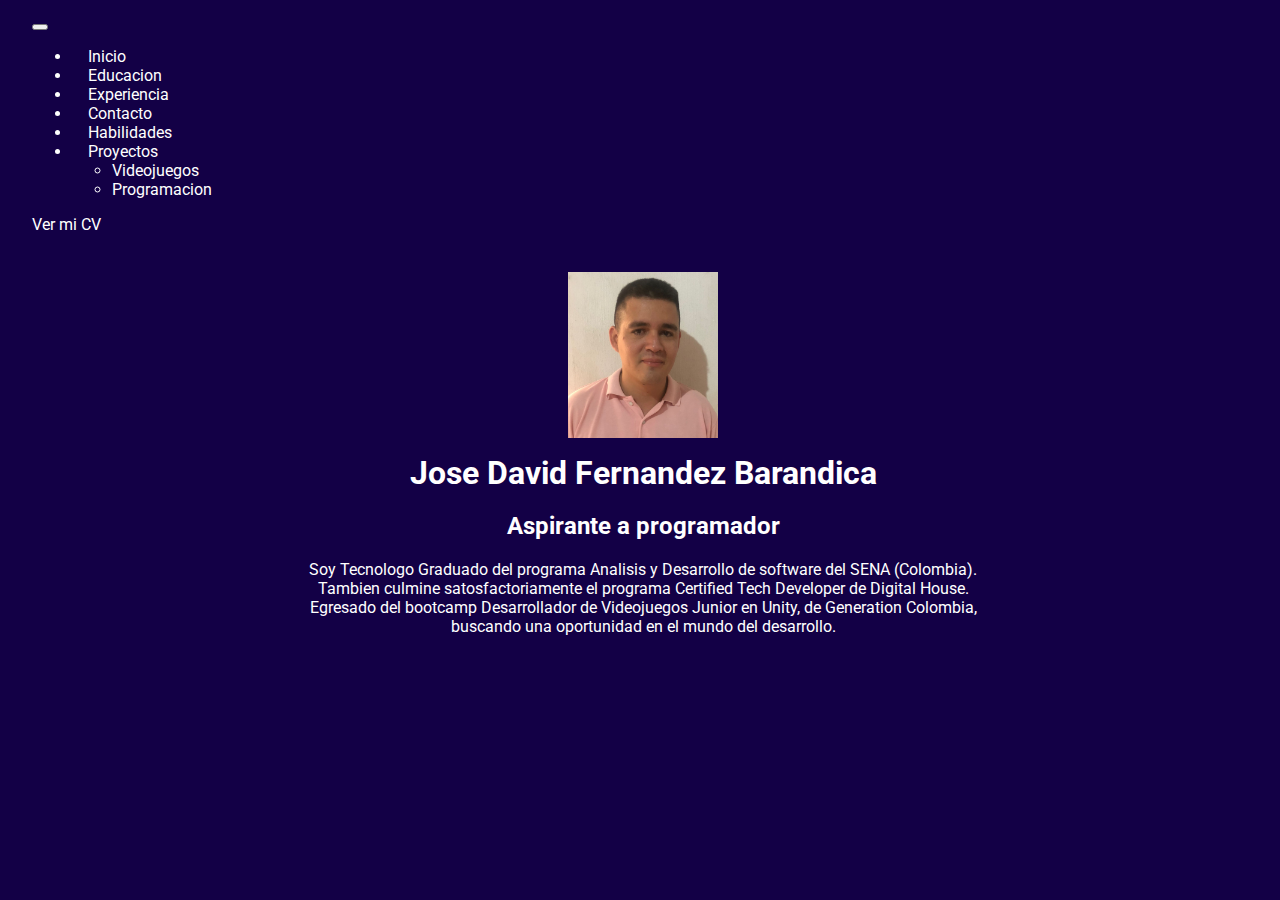
<file: index.html>
<!DOCTYPE html>
<html lang="en">

<head>
    <meta charset="UTF-8">
    <meta name="viewport" content="width=device-width, initial-scale=1.0">
    <title>Portafolio Jose David Fernandez Barandica</title>
    <link href="https://cdn.jsdelivr.net/npm/bootstrap@5.3.2/dist/css/bootstrap.min.css" rel="stylesheet"
        integrity="sha384-T3c6CoIi6uLrA9TneNEoa7RxnatzjcDSCmG1MXxSR1GAsXEV/Dwwykc2MPK8M2HN" crossorigin="anonymous">
    <link rel="stylesheet" href="./styles.css">
    <link href='https://fonts.googleapis.com/css?family=Roboto' rel='stylesheet'>
    <script src="https://code.jquery.com/jquery-3.6.0.min.js" crossorigin="anonymous"></script>
    <script src="https://cdn.jsdelivr.net/npm/bootstrap@5.3.2/dist/js/bootstrap.bundle.min.js"
        crossorigin="anonymous"></script>

</head>

<body>
    <nav class="navbar navbar-expand-lg bg-body-tertiary" >
        <div class="container-fluid">
            <button class="navbar-toggler" type="button" data-bs-toggle="collapse" data-bs-target="#navbarNavDropdown"
                aria-controls="navbarNavDropdown" aria-expanded="false" aria-label="Toggle navigation">
                <span class="navbar-toggler-icon"></span>
            </button>
            <div class="collapse navbar-collapse" id="navbarNavDropdown">
                <ul class="navbar-nav">
                    <li class="nav-item">
                        <a class="nav-link" aria-current="page" href="./index.html">Inicio</a>
                    </li>
                    <li class="nav-item">
                        <a class="nav-link" href="./education.html">Educacion</a>
                    </li>
                    <li class="nav-item">
                        <a class="nav-link" href="./experience.html">Experiencia</a>
                    </li>
                    <li class="nav-item">
                        <a class="nav-link" href="./contactInfo.html">Contacto</a>
                    </li>
                    <li class="nav-item">
                        <a class="nav-link" href="./skills.html">Habilidades</a>
                    </li>
                    <li class="nav-item dropdown">
                        <a class="nav-link dropdown-toggle" href="#" role="button" data-bs-toggle="dropdown"
                            aria-expanded="false">
                            Proyectos
                        </a>
                        <ul class="dropdown-menu">
                            <li><a class="dropdown-item" href="./projectsVideogames.html">Videojuegos</a></li>
                            <li><a class="dropdown-item" href="./projectsProgramming.html">Programacion</a></li>
                        </ul>
                    </li>
                </ul>
            </div>
            <div class="d-flex justify-content-end align-items-center">
                <a class="btn btn-outline-light" href="https://docs.google.com/document/d/1b0Dbd-Ls3cA85gaQow1w9arOpXp-wuMpSsUQcBNPhm0/edit?usp=sharing" target="_blank">Ver mi CV</a>
            </div>
        </div>
    </nav>

    <div class="index-content">
    <img src="./files/David PErfil.jpeg" alt="foto de perfil" class="foto">
    <h1> Jose David Fernandez Barandica</h1>

    <h2>Aspirante a programador</h2>
    <p>
        Soy Tecnologo Graduado del programa Analisis y Desarrollo de software del SENA (Colombia). <br>
        Tambien culmine satosfactoriamente el programa Certified Tech Developer de Digital House. <br>
        Egresado del bootcamp Desarrollador de Videojuegos Junior en Unity, de Generation Colombia,<br>
        buscando una oportunidad en el mundo del desarrollo. <br>
    </p>
</div>
</body>

</html>
</file>
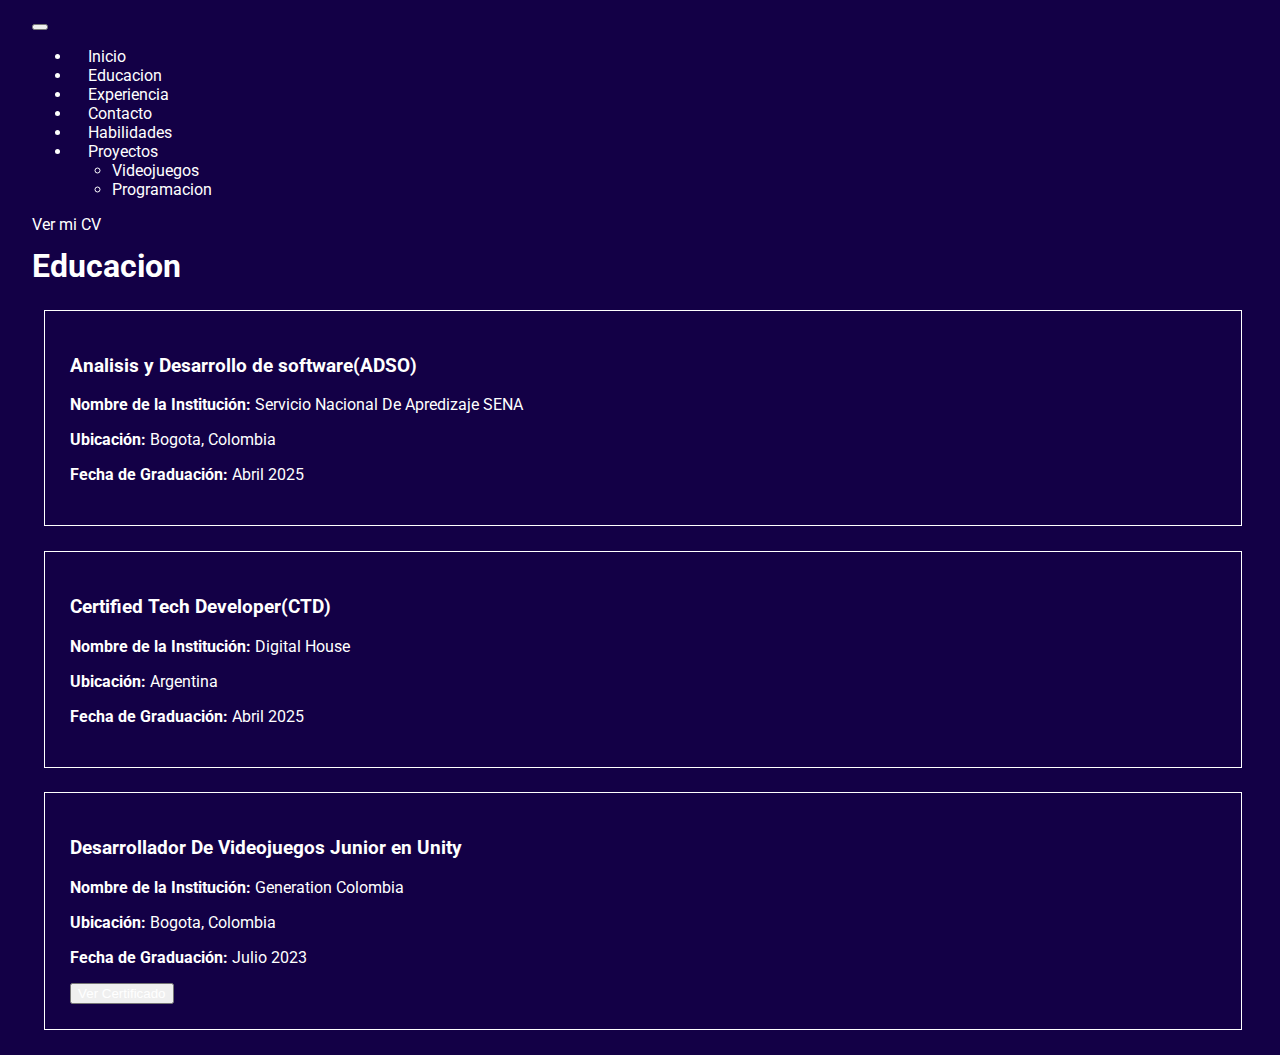
<file: education.html>
<!DOCTYPE html>
<html lang="en">

<head>
    <meta charset="UTF-8">
    <meta name="viewport" content="width=device-width, initial-scale=1.0">
    <title>Educacion - Portafolio Jose David Fernandez Barandica</title>
    <link href="https://cdn.jsdelivr.net/npm/bootstrap@5.3.2/dist/css/bootstrap.min.css" rel="stylesheet"
        integrity="sha384-T3c6CoIi6uLrA9TneNEoa7RxnatzjcDSCmG1MXxSR1GAsXEV/Dwwykc2MPK8M2HN" crossorigin="anonymous">
    <link rel="stylesheet" href="./styles.css">
    <link href='https://fonts.googleapis.com/css?family=Roboto' rel='stylesheet'>
    <script src="https://code.jquery.com/jquery-3.6.0.min.js" crossorigin="anonymous"></script>
    <script src="https://cdn.jsdelivr.net/npm/bootstrap@5.3.2/dist/js/bootstrap.bundle.min.js"
        crossorigin="anonymous"></script>
</head>

<body>
    <nav class="navbar navbar-expand-lg bg-body-tertiary">
        <div class="container-fluid">
            <button class="navbar-toggler" type="button" data-bs-toggle="collapse" data-bs-target="#navbarNavDropdown"
                aria-controls="navbarNavDropdown" aria-expanded="false" aria-label="Toggle navigation">
                <span class="navbar-toggler-icon"></span>
            </button>
            <div class="collapse navbar-collapse" id="navbarNavDropdown">
                <ul class="navbar-nav">
                    <li class="nav-item">
                        <a class="nav-link" aria-current="page" href="./index.html">Inicio</a>
                    </li>
                    <li class="nav-item">
                        <a class="nav-link" href="./education.html">Educacion</a>
                    </li>
                    <li class="nav-item">
                        <a class="nav-link" href="./experience.html">Experiencia</a>
                    </li>
                    <li class="nav-item">
                        <a class="nav-link" href="./contactInfo.html">Contacto</a>
                    </li>
                    <li class="nav-item">
                        <a class="nav-link" href="./skills.html">Habilidades</a>
                    </li>
                    <li class="nav-item dropdown">
                        <a class="nav-link dropdown-toggle" href="#" role="button" data-bs-toggle="dropdown"
                            aria-expanded="false">
                            Proyectos
                        </a>
                        <ul class="dropdown-menu">
                            <li><a class="dropdown-item" href="./projectsVideogames.html">Videojuegos</a></li>
                            <li><a class="dropdown-item" href="./projectsProgramming.html">Programacion</a></li>
                        </ul>
                    </li>
                </ul>
            </div>
            <div class="d-flex justify-content-end align-items-center">
                <a class="btn btn-outline-light" href="https://docs.google.com/document/d/1b0Dbd-Ls3cA85gaQow1w9arOpXp-wuMpSsUQcBNPhm0/edit?usp=sharing" target="_blank">Ver mi CV</a>
        </div>
    </nav>
    
    <h1>Educacion</h1>
    <div class="education">
    <div class="education-entry">
        <h3>Analisis y Desarrollo de software(ADSO)</h3>
        <p><strong>Nombre de la Institución:</strong> Servicio Nacional De Apredizaje SENA</p>
        <p><strong>Ubicación:</strong> Bogota, Colombia</p>
        <p><strong>Fecha de Graduación:</strong> Abril 2025</p>
    </div>

    <div class="education-entry">
        <h3>Certified Tech Developer(CTD)</h3>
        <p><strong>Nombre de la Institución:</strong> Digital House</p>
        <p><strong>Ubicación:</strong> Argentina</p>
        <p><strong>Fecha de Graduación:</strong> Abril 2025</p>
    </div>

    <div class="education-entry">
        <h3>Desarrollador De Videojuegos Junior en Unity</h3>
        <p><strong>Nombre de la Institución:</strong> Generation Colombia</p>
        <p><strong>Ubicación:</strong> Bogota, Colombia</p>
        <p><strong>Fecha de Graduación:</strong> Julio 2023</p><button type="button" class="btn btn-outline-light"> <a href="./files/JOSE DAVID FERNANDEZ BARANDICA.pdf" target="_blank">Ver
            Certificado</a></button>
    </div>
</div>


</body>

</html>
</file>
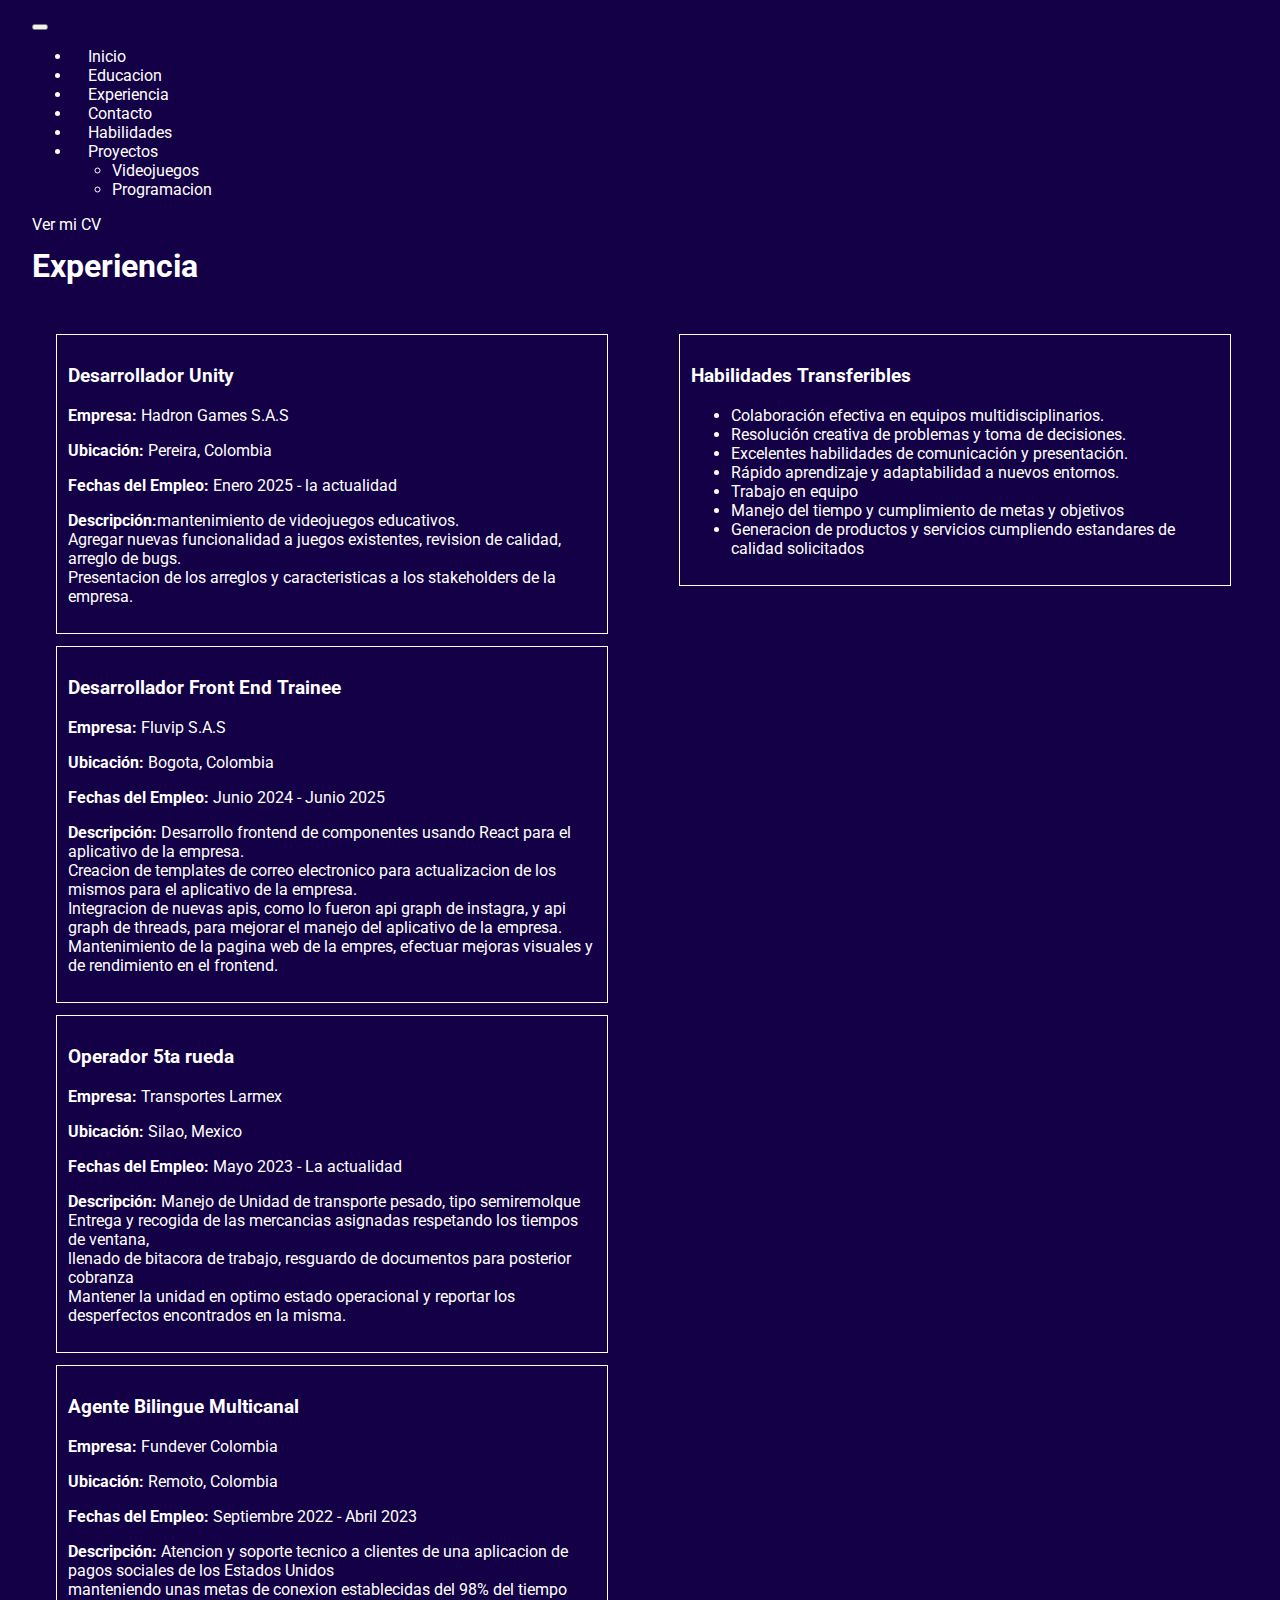
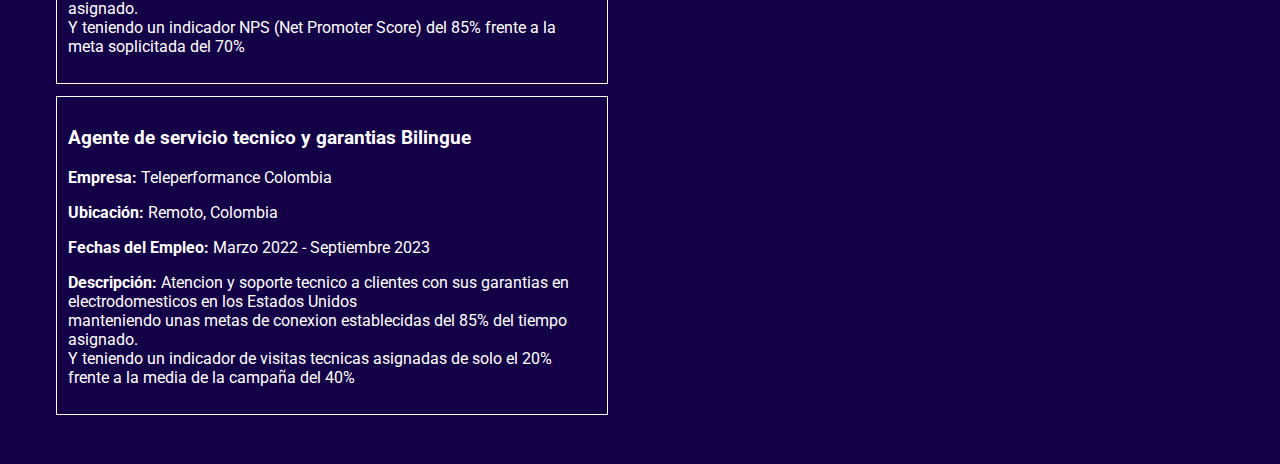
<file: experience.html>
<!DOCTYPE html>
<html lang="en">

<head>
    <meta charset="UTF-8">
    <meta name="viewport" content="width=device-width, initial-scale=1.0">
    <title>Experiencia - Portafolio Jose David Fernandez Barandica</title>
    <link href="https://cdn.jsdelivr.net/npm/bootstrap@5.3.2/dist/css/bootstrap.min.css" rel="stylesheet"
        integrity="sha384-T3c6CoIi6uLrA9TneNEoa7RxnatzjcDSCmG1MXxSR1GAsXEV/Dwwykc2MPK8M2HN" crossorigin="anonymous">
    <link rel="stylesheet" href="./styles.css">
    <link href='https://fonts.googleapis.com/css?family=Roboto' rel='stylesheet'>
    <script src="https://code.jquery.com/jquery-3.6.0.min.js" crossorigin="anonymous"></script>
    <script src="https://cdn.jsdelivr.net/npm/bootstrap@5.3.2/dist/js/bootstrap.bundle.min.js"
        crossorigin="anonymous"></script>
</head>

<body>
    <nav class="navbar navbar-expand-lg bg-body-tertiary">
        <div class="container-fluid">
            <button class="navbar-toggler" type="button" data-bs-toggle="collapse" data-bs-target="#navbarNavDropdown"
                aria-controls="navbarNavDropdown" aria-expanded="false" aria-label="Toggle navigation">
                <span class="navbar-toggler-icon"></span>
            </button>
            <div class="collapse navbar-collapse" id="navbarNavDropdown">
                <ul class="navbar-nav">
                    <li class="nav-item">
                        <a class="nav-link" aria-current="page" href="./index.html">Inicio</a>
                    </li>
                    <li class="nav-item">
                        <a class="nav-link" href="./education.html">Educacion</a>
                    </li>
                    <li class="nav-item">
                        <a class="nav-link" href="./experience.html">Experiencia</a>
                    </li>
                    <li class="nav-item">
                        <a class="nav-link" href="./contactInfo.html">Contacto</a>
                    </li>
                    <li class="nav-item">
                        <a class="nav-link" href="./skills.html">Habilidades</a>
                    </li>
                    <li class="nav-item dropdown">
                        <a class="nav-link dropdown-toggle" href="#" role="button" data-bs-toggle="dropdown"
                            aria-expanded="false">
                            Proyectos
                        </a>
                        <ul class="dropdown-menu">
                            <li><a class="dropdown-item" href="./projectsVideogames.html">Videojuegos</a></li>
                            <li><a class="dropdown-item" href="./projectsProgramming.html">Programacion</a></li>
                        </ul>
                    </li>
                </ul>
            </div>
            <div class="d-flex justify-content-end align-items-center">
                <a class="btn btn-outline-light" href="https://docs.google.com/document/d/1b0Dbd-Ls3cA85gaQow1w9arOpXp-wuMpSsUQcBNPhm0/edit?usp=sharing" target="_blank">Ver mi CV</a>
        </div>
    </nav>
    <div class="experience-title">
    <h1>Experiencia</h1>
</div>
<div class="container">
    <div class="experience">
        <div class="experience-entry">
            <h3>Desarrollador Unity</h3>
            <p><strong>Empresa:</strong> Hadron Games S.A.S</p>
            <p><strong>Ubicación:</strong> Pereira, Colombia</p>
            <p><strong>Fechas del Empleo:</strong> Enero 2025 - la actualidad</p>
            <p><strong>Descripción:</strong>mantenimiento de videojuegos educativos. <br>
                Agregar nuevas funcionalidad a juegos existentes, revision de calidad, arreglo de bugs.<br> 
                Presentacion de los arreglos y caracteristicas a los stakeholders de la empresa. <br>
        </div>

        <div class="experience-entry">
            <h3>Desarrollador Front End Trainee</h3>
            <p><strong>Empresa:</strong> Fluvip S.A.S</p>
            <p><strong>Ubicación:</strong> Bogota, Colombia</p>
            <p><strong>Fechas del Empleo:</strong> Junio 2024 - Junio 2025</p>
            <p><strong>Descripción:</strong> Desarrollo frontend de componentes usando React para el aplicativo de la empresa. <br>
                Creacion de templates de correo electronico para actualizacion de los mismos para el aplicativo de la empresa.<br> 
                Integracion de nuevas apis, como lo fueron api graph de instagra, y api graph de threads, para mejorar el manejo del aplicativo de la empresa. <br>
                Mantenimiento de la pagina web de la empres, efectuar mejoras visuales y de rendimiento en el frontend.</p>
        </div>

    <div class="experience-entry">
        <h3>Operador 5ta rueda</h3>
        <p><strong>Empresa:</strong> Transportes Larmex</p>
        <p><strong>Ubicación:</strong> Silao, Mexico</p>
        <p><strong>Fechas del Empleo:</strong> Mayo 2023 - La actualidad</p>
        <p><strong>Descripción:</strong> Manejo de Unidad de transporte pesado, tipo semiremolque <br>
            Entrega y recogida de las mercancias asignadas respetando los tiempos de ventana,<br> llenado de bitacora de
            trabajo, resguardo de documentos para posterior cobranza<br>
            Mantener la unidad en optimo estado operacional y reportar los desperfectos encontrados en la misma.</p>
    </div>

    <div class="experience-entry">
        <h3>Agente Bilingue Multicanal</h3>
        <p><strong>Empresa:</strong> Fundever Colombia</p>
        <p><strong>Ubicación:</strong> Remoto, Colombia</p>
        <p><strong>Fechas del Empleo:</strong> Septiembre 2022 - Abril 2023</p>
        <p><strong>Descripción:</strong> Atencion y soporte tecnico a clientes de una aplicacion de pagos sociales de
            los Estados Unidos <br>
            manteniendo unas metas de conexion establecidas del 98% del tiempo asignado.<br>
            Y teniendo un indicador NPS (Net Promoter Score) del 85% frente a la meta soplicitada del 70%</p>
    </div>

    <div class="experience-entry">
        <h3>Agente de servicio tecnico y garantias Bilingue</h3>
        <p><strong>Empresa:</strong> Teleperformance Colombia</p>
        <p><strong>Ubicación:</strong> Remoto, Colombia</p>
        <p><strong>Fechas del Empleo:</strong> Marzo 2022 - Septiembre 2023</p>
        <p><strong>Descripción:</strong> Atencion y soporte tecnico a clientes con sus garantias en electrodomesticos en
            los Estados Unidos <br>
            manteniendo unas metas de conexion establecidas del 85% del tiempo asignado.<br>
            Y teniendo un indicador de visitas tecnicas asignadas de solo el 20% frente a la media de la campaña del 40%
        </p>
    </div>
    </div>
<div class="skills">
    <div class="experience-entry">
        <h3>Habilidades Transferibles</h3>
        <ul>
            <li>Colaboración efectiva en equipos multidisciplinarios.</li>
            <li>Resolución creativa de problemas y toma de decisiones.</li>
            <li>Excelentes habilidades de comunicación y presentación.</li>
            <li>Rápido aprendizaje y adaptabilidad a nuevos entornos.</li>
            <li>Trabajo en equipo</li>
            <li>Manejo del tiempo y cumplimiento de metas y objetivos </li>
            <li>Generacion de productos y servicios cumpliendo estandares de calidad solicitados</li>
        </ul>
    </div>
</div>
</div>
</body>

</html>
</file>
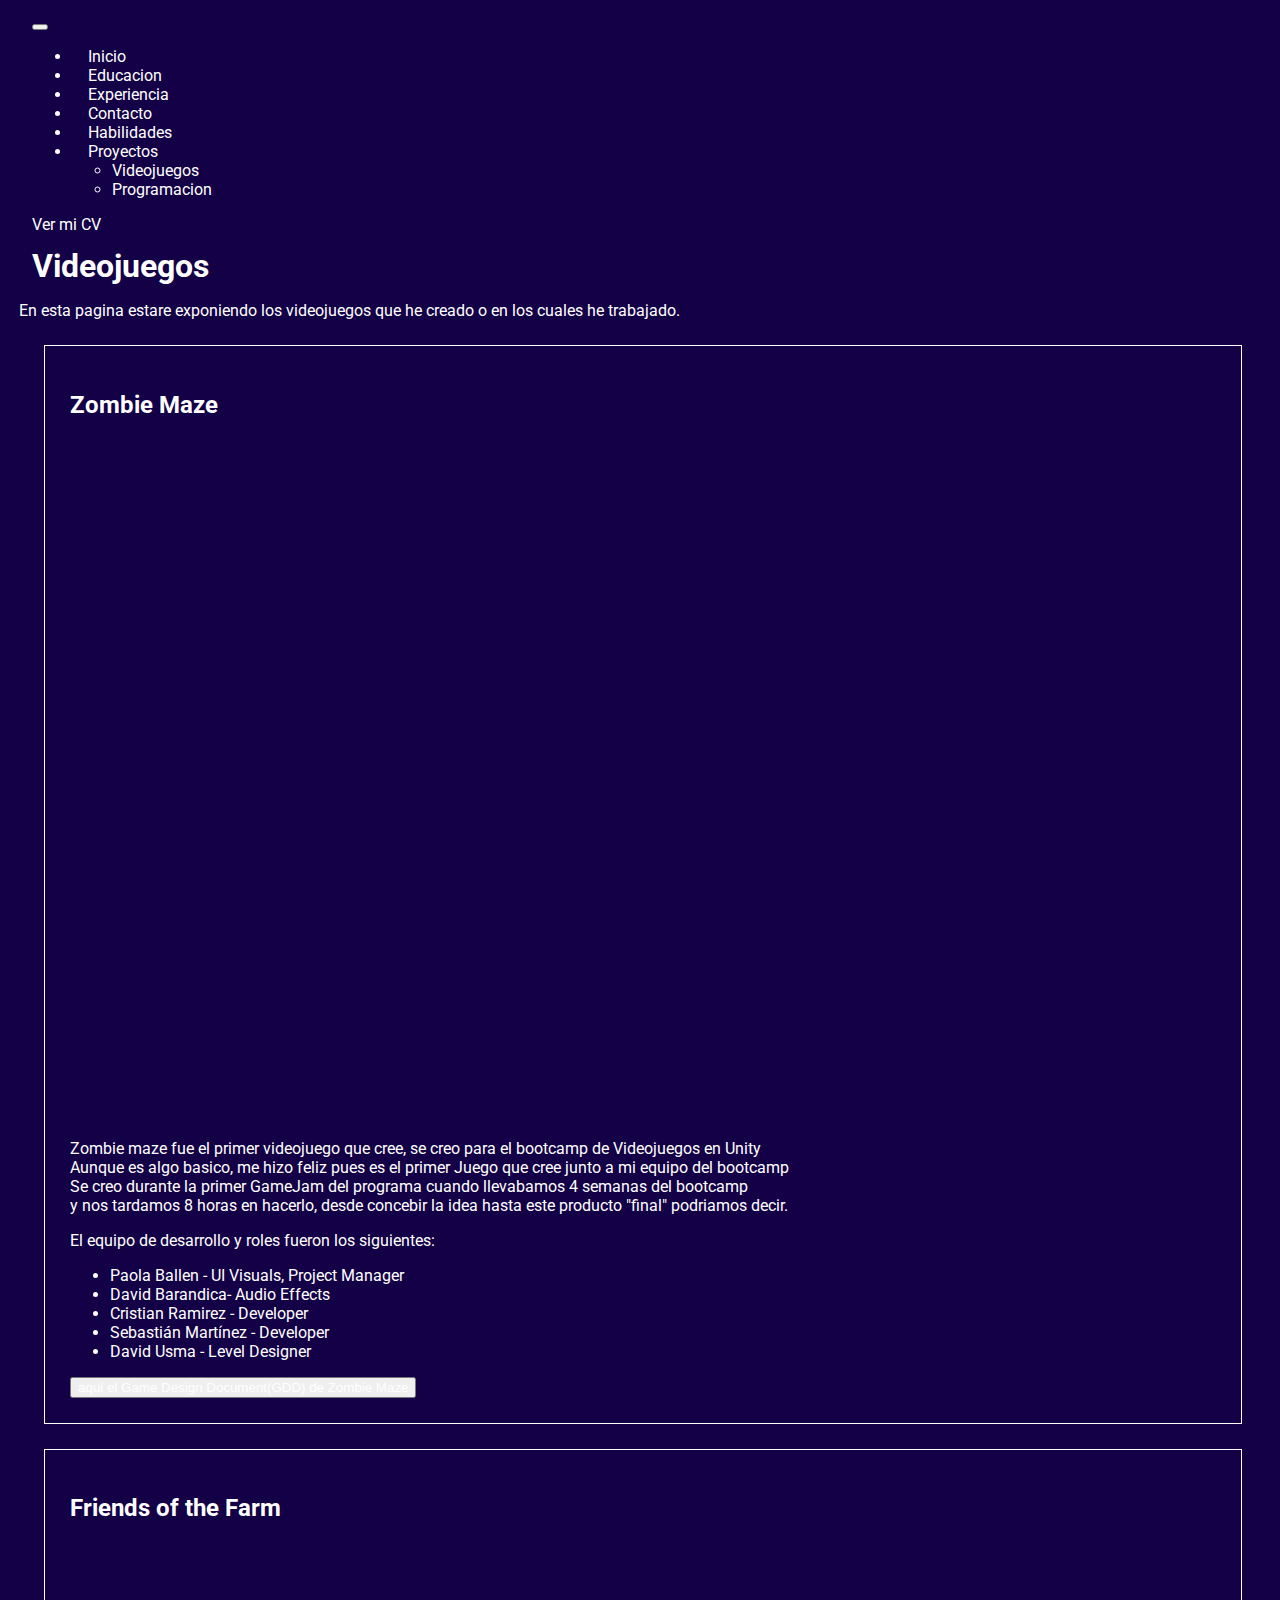
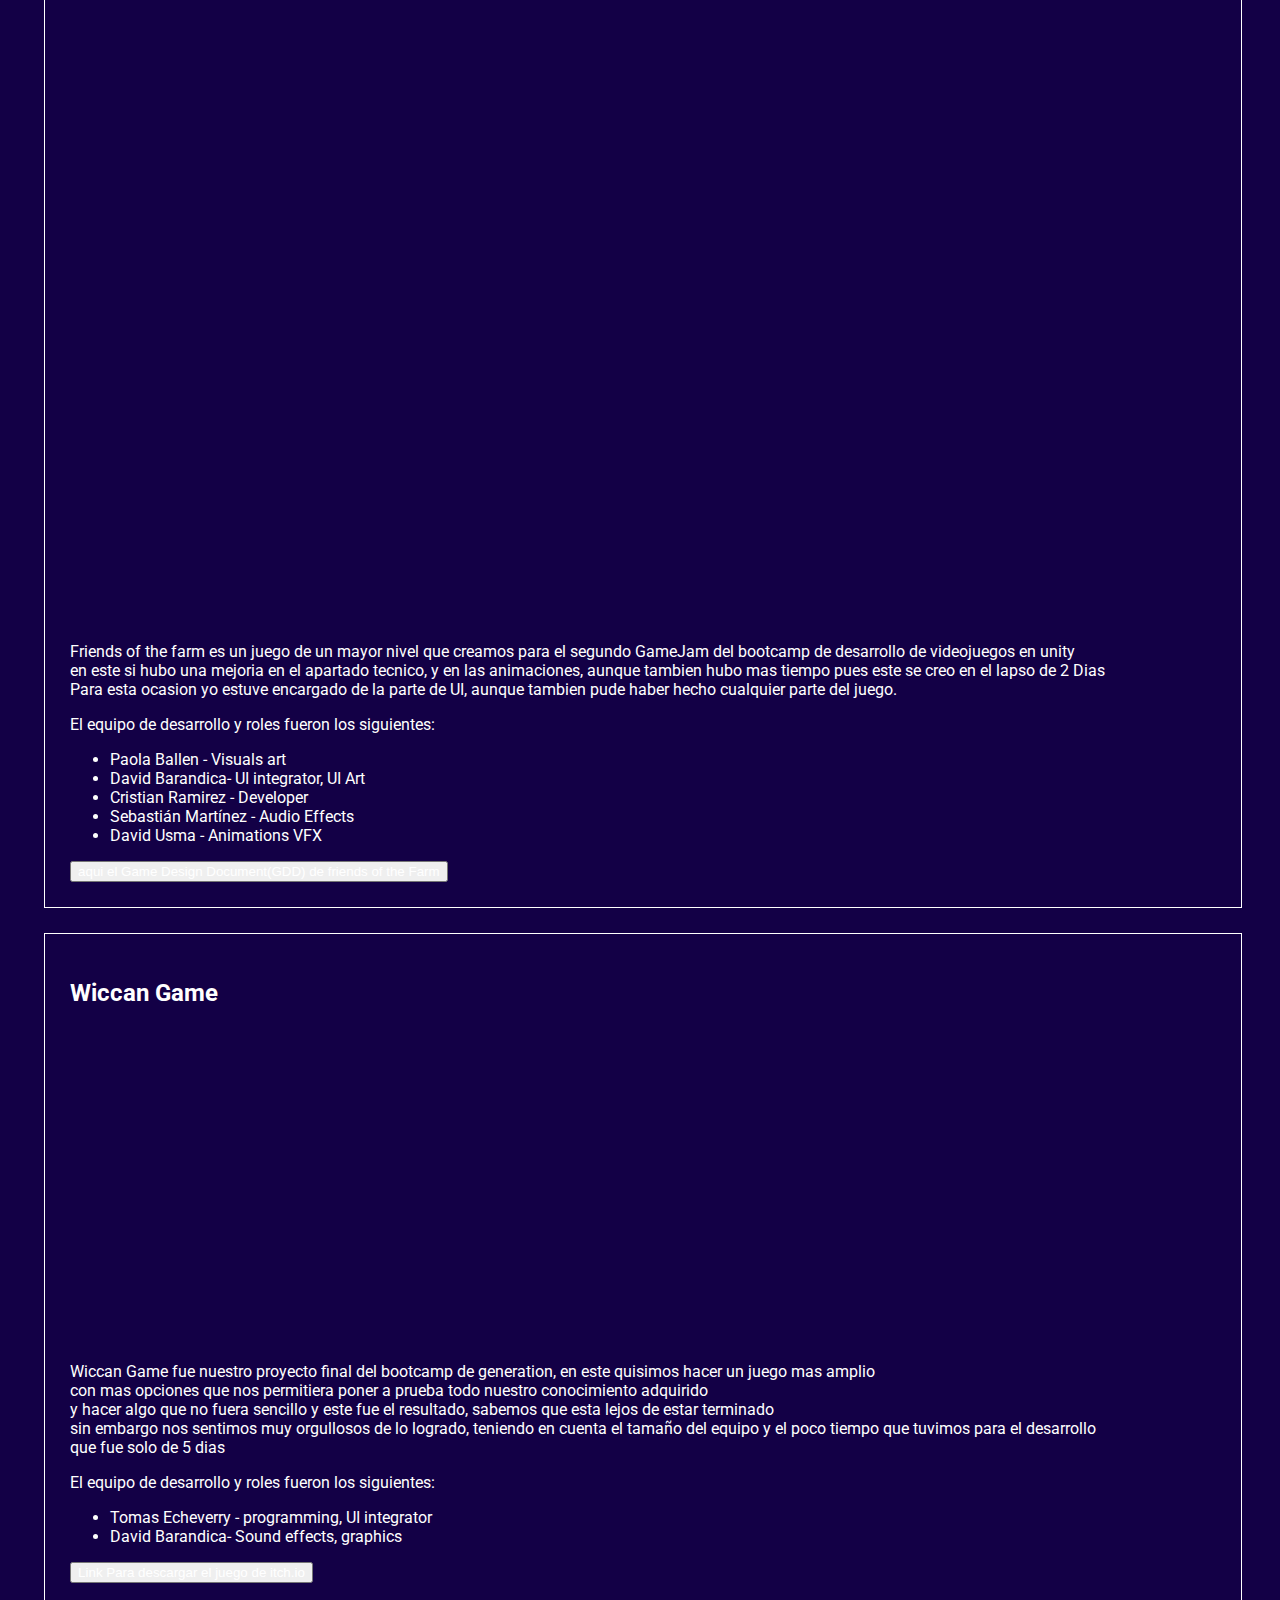
<file: projectsVideogames.html>
<!DOCTYPE html>
<html lang="en">

<head>
    <meta charset="UTF-8">
    <meta name="viewport" content="width=device-width, initial-scale=1.0">
    <title>Videojuegos - Portafolio Jose David Fernandez Barandica</title>
    <link href="https://cdn.jsdelivr.net/npm/bootstrap@5.3.2/dist/css/bootstrap.min.css" rel="stylesheet"
        integrity="sha384-T3c6CoIi6uLrA9TneNEoa7RxnatzjcDSCmG1MXxSR1GAsXEV/Dwwykc2MPK8M2HN" crossorigin="anonymous">
    <link rel="stylesheet" href="./styles.css">
    <link href='https://fonts.googleapis.com/css?family=Roboto' rel='stylesheet'>
    <script src="https://code.jquery.com/jquery-3.6.0.min.js" crossorigin="anonymous"></script>
    <script src="https://cdn.jsdelivr.net/npm/bootstrap@5.3.2/dist/js/bootstrap.bundle.min.js"
        crossorigin="anonymous"></script>

</head>

<body>
    <nav class="navbar navbar-expand-lg bg-body-tertiary">
        <div class="container-fluid">
            <button class="navbar-toggler" type="button" data-bs-toggle="collapse" data-bs-target="#navbarNavDropdown"
                aria-controls="navbarNavDropdown" aria-expanded="false" aria-label="Toggle navigation">
                <span class="navbar-toggler-icon"></span>
            </button>
            <div class="collapse navbar-collapse" id="navbarNavDropdown">
                <ul class="navbar-nav">
                    <li class="nav-item">
                        <a class="nav-link" aria-current="page" href="./index.html">Inicio</a>
                    </li>
                    <li class="nav-item">
                        <a class="nav-link" href="./education.html">Educacion</a>
                    </li>
                    <li class="nav-item">
                        <a class="nav-link" href="./experience.html">Experiencia</a>
                    </li>
                    <li class="nav-item">
                        <a class="nav-link" href="./contactInfo.html">Contacto</a>
                    </li>
                    <li class="nav-item">
                        <a class="nav-link" href="./skills.html">Habilidades</a>
                    </li>
                    <li class="nav-item dropdown">
                        <a class="nav-link dropdown-toggle" href="#" role="button" data-bs-toggle="dropdown"
                            aria-expanded="false">
                            Proyectos
                        </a>
                        <ul class="dropdown-menu">
                            <li><a class="dropdown-item" href="./projectsVideogames.html">Videojuegos</a></li>
                            <li><a class="dropdown-item" href="./projectsProgramming.html">Programacion</a></li>
                        </ul>
                    </li>
                </ul>
            </div>
            <div class="d-flex justify-content-end align-items-center">
                <a class="btn btn-outline-light" href="https://docs.google.com/document/d/1b0Dbd-Ls3cA85gaQow1w9arOpXp-wuMpSsUQcBNPhm0/edit?usp=sharing" target="_blank">Ver mi CV</a>
        </div>
    </nav>

    <h1>Videojuegos</h1>
    <p>En esta pagina estare exponiendo los videojuegos que he creado o en los cuales he trabajado.</p>

    <div class="game-entry">
        <h2>Zombie Maze</h2>
        <iframe frameborder="0" src="https://itch.io/embed-upload/7778600?color=333333" allowfullscreen="" width="960"
            height="680"><a href="https://davidx2.itch.io/zombie-maze">Play Zombie Maze on itch.io</a></iframe>
        <p> Zombie maze fue el primer videojuego que cree, se creo para el bootcamp de Videojuegos en Unity<br>
            Aunque es algo basico, me hizo feliz pues es el primer Juego que cree junto a mi equipo del bootcamp<br>
            Se creo durante la primer GameJam del programa cuando llevabamos 4 semanas del bootcamp<br>
            y nos tardamos 8 horas en hacerlo, desde concebir la idea hasta este producto "final" podriamos decir.<br>
        </p>
        <p>El equipo de desarrollo y roles fueron los siguientes:</p>
        <ul>
            <li>Paola Ballen - UI Visuals, Project Manager</li>
            <li> David Barandica- Audio Effects </li>
            <li>Cristian Ramirez - Developer</li>
            <li>Sebastián Martínez - Developer</li>
            <li>David Usma - Level Designer</li>
        </ul>
        <button type="button" class="btn btn-outline-light"><a
                href="https://docs.google.com/document/d/1eyEqJLgISsnVci7uzyGL0kpHF7-TjIK1/edit?rtpof=true&sd=true">aqui
                el Game Design Document(GDD) de Zombie Maze</a></button><br>
    </div>

    <div class="game-entry">
        <h2>Friends of the Farm</h2>
        <iframe frameborder="0" src="https://itch.io/embed-upload/7952598?color=333333" allowfullscreen="" width="960"
            height="680"><a href="https://davidx2.itch.io/friends-of-the-farm">Play Friends of the farm on
                itch.io</a></iframe>
        <p>Friends of the farm es un juego de un mayor nivel que creamos para el segundo GameJam del bootcamp de
            desarrollo de videojuegos en unity<br>
            en este si hubo una mejoria en el apartado tecnico, y en las animaciones, aunque tambien hubo mas tiempo
            pues este se creo en el lapso de 2 Dias<br>
            Para esta ocasion yo estuve encargado de la parte de UI, aunque tambien pude haber hecho cualquier parte del
            juego.<br></p>
        <p>El equipo de desarrollo y roles fueron los siguientes:</p>
        <ul>
            <li>Paola Ballen - Visuals art</li>
            <li>David Barandica- UI integrator, UI Art</li>
            <li>Cristian Ramirez - Developer</li>
            <li>Sebastián Martínez - Audio Effects</li>
            <li>David Usma - Animations VFX</li>
        </ul>
        <button type="button" class="btn btn-outline-light"><a
                href="https://drive.google.com/file/d/1UXZRBuNhGavJP8ntNb6QpZbhDQflaMMJ/view">aqui el Game Design
                Document(GDD) de friends of the Farm</a></button><br>
    </div>

    <div class="game-entry">
        <h2>Wiccan Game</h2>
        <iframe width="560" height="315" src="https://www.youtube.com/embed/9U1kFI8vR-E?si=undelo0lePx_xmoD"
            title="YouTube video player" frameborder="0"
            allow="accelerometer; autoplay; clipboard-write; encrypted-media; gyroscope; picture-in-picture; web-share"
            allowfullscreen></iframe>
        <p>Wiccan Game fue nuestro proyecto final del bootcamp de generation, en este quisimos hacer un juego mas
            amplio<br>
            con mas opciones que nos permitiera poner a prueba todo nuestro conocimiento adquirido<br>
            y hacer algo que no fuera sencillo y este fue el resultado, sabemos que esta lejos de estar terminado<br>
            sin embargo nos sentimos muy orgullosos de lo logrado, teniendo en cuenta el tamaño del equipo y el poco
            tiempo que tuvimos para el desarrollo<br>
            que fue solo de 5 dias<br></p>
        <p>El equipo de desarrollo y roles fueron los siguientes:</p>
        <ul>
            <li>Tomas Echeverry - programming, UI integrator</li>
            <li>David Barandica- Sound effects, graphics</li>
        </ul>
        <button type="button" class="btn btn-outline-light"><a href="https://davidx2.itch.io/wiccan-game-1">Link Para
                descargar el juego de itch.io</a></button><br>
    </div>

</body>


</html>
</file>
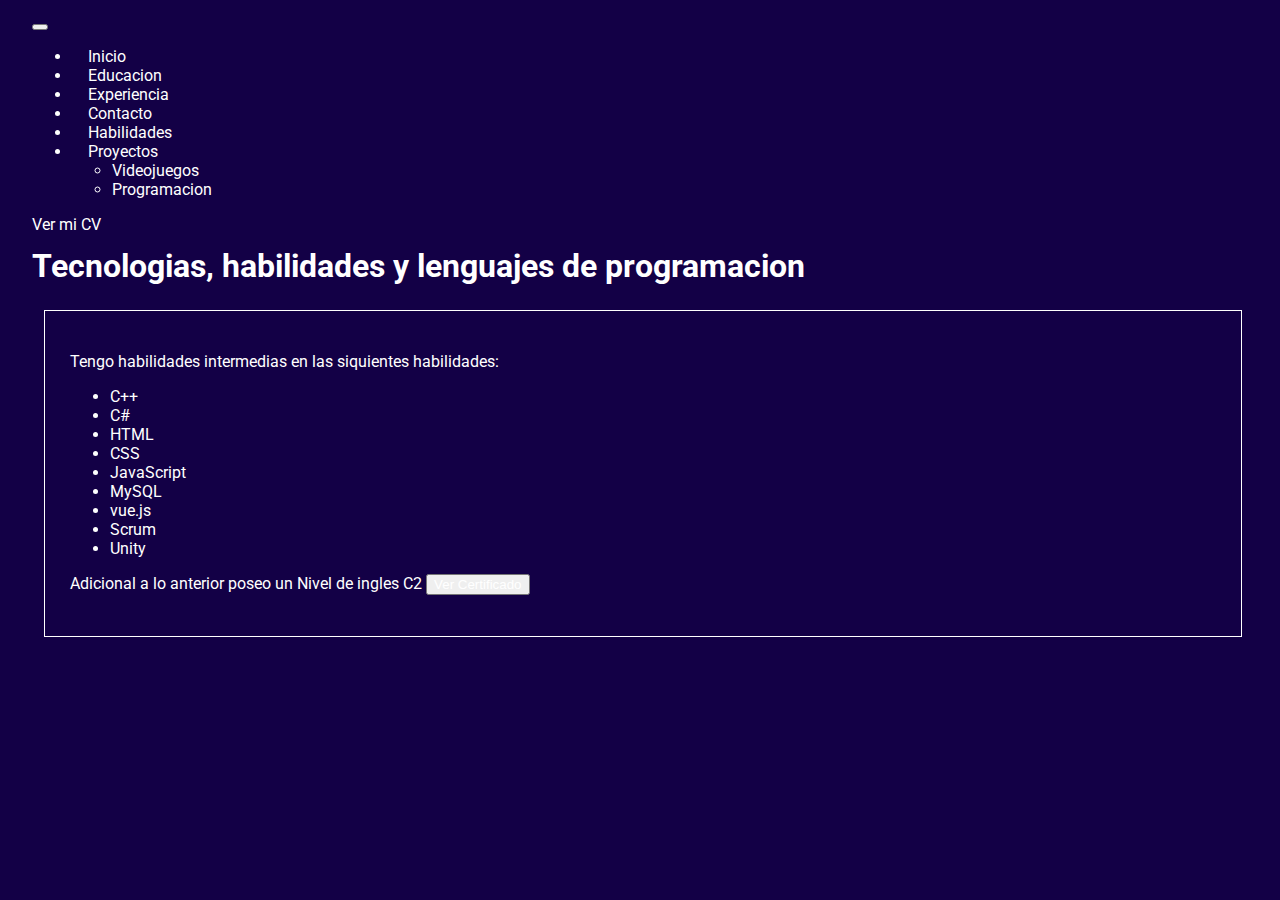
<file: skills.html>
<!DOCTYPE html>
<html lang="en">

<head>
    <meta charset="UTF-8">
    <meta name="viewport" content="width=device-width, initial-scale=1.0">
    <title>Habilidades - Portafolio Jose David Fernandez Barandica</title>
    <link href="https://cdn.jsdelivr.net/npm/bootstrap@5.3.2/dist/css/bootstrap.min.css" rel="stylesheet"
        integrity="sha384-T3c6CoIi6uLrA9TneNEoa7RxnatzjcDSCmG1MXxSR1GAsXEV/Dwwykc2MPK8M2HN" crossorigin="anonymous">
    <link rel="stylesheet" href="./styles.css">
    <link href='https://fonts.googleapis.com/css?family=Roboto' rel='stylesheet'>
    <script src="https://code.jquery.com/jquery-3.6.0.min.js" crossorigin="anonymous"></script>
    <script src="https://cdn.jsdelivr.net/npm/bootstrap@5.3.2/dist/js/bootstrap.bundle.min.js"
        crossorigin="anonymous"></script>

</head>

<body>
    <nav class="navbar navbar-expand-lg bg-body-tertiary">
        <div class="container-fluid">
            <button class="navbar-toggler" type="button" data-bs-toggle="collapse" data-bs-target="#navbarNavDropdown"
                aria-controls="navbarNavDropdown" aria-expanded="false" aria-label="Toggle navigation">
                <span class="navbar-toggler-icon"></span>
            </button>
            <div class="collapse navbar-collapse" id="navbarNavDropdown">
                <ul class="navbar-nav">
                    <li class="nav-item">
                        <a class="nav-link" aria-current="page" href="./index.html">Inicio</a>
                    </li>
                    <li class="nav-item">
                        <a class="nav-link" href="./education.html">Educacion</a>
                    </li>
                    <li class="nav-item">
                        <a class="nav-link" href="./experience.html">Experiencia</a>
                    </li>
                    <li class="nav-item">
                        <a class="nav-link" href="./contactInfo.html">Contacto</a>
                    </li>
                    <li class="nav-item">
                        <a class="nav-link" href="./skills.html">Habilidades</a>
                    </li>
                    <li class="nav-item dropdown">
                        <a class="nav-link dropdown-toggle" href="#" role="button" data-bs-toggle="dropdown"
                            aria-expanded="false">
                            Proyectos
                        </a>
                        <ul class="dropdown-menu">
                            <li><a class="dropdown-item" href="./projectsVideogames.html">Videojuegos</a></li>
                            <li><a class="dropdown-item" href="./projectsProgramming.html">Programacion</a></li>
                        </ul>
                    </li>
                </ul>
            </div>
            <div class="d-flex justify-content-end align-items-center">
                <a class="btn btn-outline-light" href="https://docs.google.com/document/d/1b0Dbd-Ls3cA85gaQow1w9arOpXp-wuMpSsUQcBNPhm0/edit?usp=sharing" target="_blank">Ver mi CV</a>
        </div>
    </nav>

    <h1>Tecnologias, habilidades y lenguajes de programacion</h1>
    <div class="skills-entry">
    <p>Tengo habilidades intermedias en las siquientes habilidades:</p>
    <ul>
        <li>C++</li>
        <li>C#</li>
        <li>HTML</li>
        <li>CSS</li>
        <li>JavaScript</li>
        <li>MySQL</li>
        <li>vue.js</li>
        <li>Scrum</li>
        <li>Unity</li>
    </ul>
    <p>Adicional a lo anterior poseo un Nivel de ingles C2 <button type="button" class="btn btn-outline-light"> <a href="./files/EF SET Certificate.pdf" target="_blank">Ver
            Certificado</a></button></p>
        </div>
</body>

</html>
</file>
<file: styles.css>
body{
    background-color: rgb(19, 0, 70);
    color: white;
    font-family: 'Roboto', sans-serif;
    font-size: 16px;
    text-decoration: none;
    margin: 0px 1% 1% 1.5%;
}

h1{
    margin: 1%;
}

.container-fluid{
    background-color: rgb(19, 0, 70);
    color: white;
}

a{
    text-decoration: none;
    color: white;
}

a:hover{
    color: orangered;
}

section{
    display: flex;
    width: 600 px;
    height: 430px;
}
section img{
    width: 0px;
    flex-grow: 1;
    object-fit: cover;
    opacity: .8;
    transition: .5s ease;
}
section img:hover{
    cursor: crosshair;
    width: 300px;
    opacity: 1;
    filter: contrast(120%);
}

.full-image-modal {
    display: none;
    position: fixed;
    top: 0;
    left: 0;
    width: 100%;
    height: 100%;
    background: rgba(0, 0, 0, 0.8);
    justify-content: center;
    align-items: center;
}
.full-image-modal img {
    max-width: 80%;
    max-height: 80%;
    object-fit: contain;
}
.navbar {
    background-color: rgb(19, 0, 70); /* Cambia esto al color deseado */
    padding: 0; /* Elimina el relleno en los lados */
    margin: 1%;
}

.navbar-nav .nav-link {
    color: white;
    margin: 0; /* Elimina el margen vertical */
    padding: 0.5rem 1rem; /* Ajusta el relleno según sea necesario */
}

.navbar-nav .nav-link:hover,
.navbar-nav .nav-link:focus {
    color: orangered; /* Color al hacer hover o focus */
}

.navbar-nav .nav-item.dropdown:hover .nav-link,
.navbar-nav .nav-item.dropdown:focus .nav-link {
    color: orangered; /* Color del texto del enlace en el menú desplegable */
}

.dropdown-menu {
    background-color: rgb(19, 0, 70); /* Cambia esto al color deseado para el menú desplegable */
}

.dropdown-menu a {
    color: white; /* Color del texto del menú desplegable */
}

.dropdown-menu a:hover,
.dropdown-menu a:focus {
    background-color: rgb(19, 0, 70); /* Cambia esto al color deseado al hacer hover o focus */
    color: orangered; /* Cambia esto al color deseado del texto al hacer hover o focus */
}

.btn.btn-outline-light:hover {
    background-color: transparent !important;
    color: orangered !important;
    border-color: orangered !important;
}

.container-fluid{
    margin: 0% auto;
}

.index-content{
    text-align: center;
    margin: 0 auto;
    padding: 2%;

}

.foto{
    width: 150px;
}


.education-entry{
    border: 1px solid white;
    padding: 2%;
    margin: 2%;
    box-sizing: border-box; /* Hace que el padding no afecte el ancho total */
    display: block; /* Hace que cada elemento sea un bloque en lugar de en línea */

}

.container {
    padding: 2%;
    display: flex;
    justify-content: space-between;
}

.experience {
    width: calc(50% - 2%); /* 50% del ancho con márgenes */
    box-sizing: border-box; /* Incluye el padding y el borde en el ancho */
}

.experience-entry {
    border: 1px solid white;
    padding: 2%;
    margin: 2%;
}

.skills {
    width: calc(50% - 2%); /* 50% del ancho con márgenes */
    box-sizing: border-box; /* Incluye el padding y el borde en el ancho */

}

.contact-entry{
    border: 1px solid white;
    padding: 2%;
    margin: 2%;
}

.skills-entry {
    border: 1px solid white;
    padding: 2%;
    margin: 2%;
}

.game-entry {
    border: 1px solid white;
    padding: 2%;
    margin: 2%;
}
.experience-title{
    margin-bottom: 10px;
}

.programming-entry {
    border: 1px solid white;
    padding: 2%;
    margin: 2%;
}
</file>
